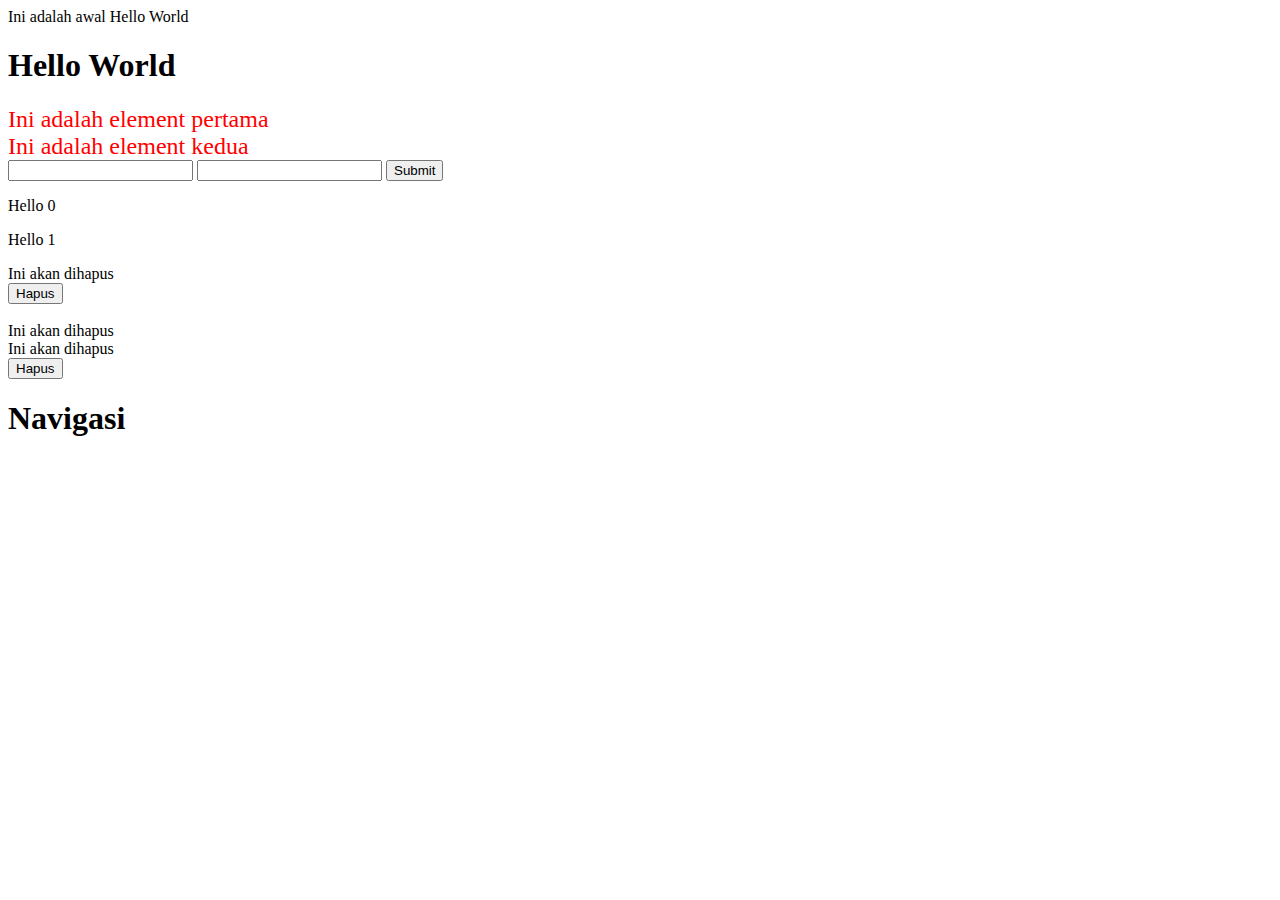
<file: 3/index.html>
<!DOCTYPE html>
<html lang="en">
<head>
    <meta charset="UTF-8">
    <meta http-equiv="X-UA-Compatible" content="IE=edge">
    <meta name="viewport" content="width=device-width, initial-scale=1.0">
    <title>DOM - Document Object Model</title>
</head>
<body>
    <div id="nav"></div>
    
    <div id="main">Ini adalah awal</div>
    <div id="feature">Ini adalah awal</div>

    <div class="game">
        Ini adalah element pertama
    </div>

    <div class="game">
        Ini adalah element kedua
    </div>

    <input name="info"></input>
    <input name="info"></input>
    <button onclick="submitForm()">Submit</button>

    <p>Ini adalah paragraf</p>
    <p>Ini adalah paragraf</p>

    <div id="hapus-saya">Ini akan dihapus</div>
    <button onclick="removeMe('#hapus-saya')">Hapus</button>

    <br />
    <br />

    <div class="hapus">Ini akan dihapus</div>
    <div class="hapus">Ini akan dihapus</div>
    <button onclick="removeMe('.hapus')">Hapus</button>

    <script src="./function.js"></script>
</body>
</html>
</file>
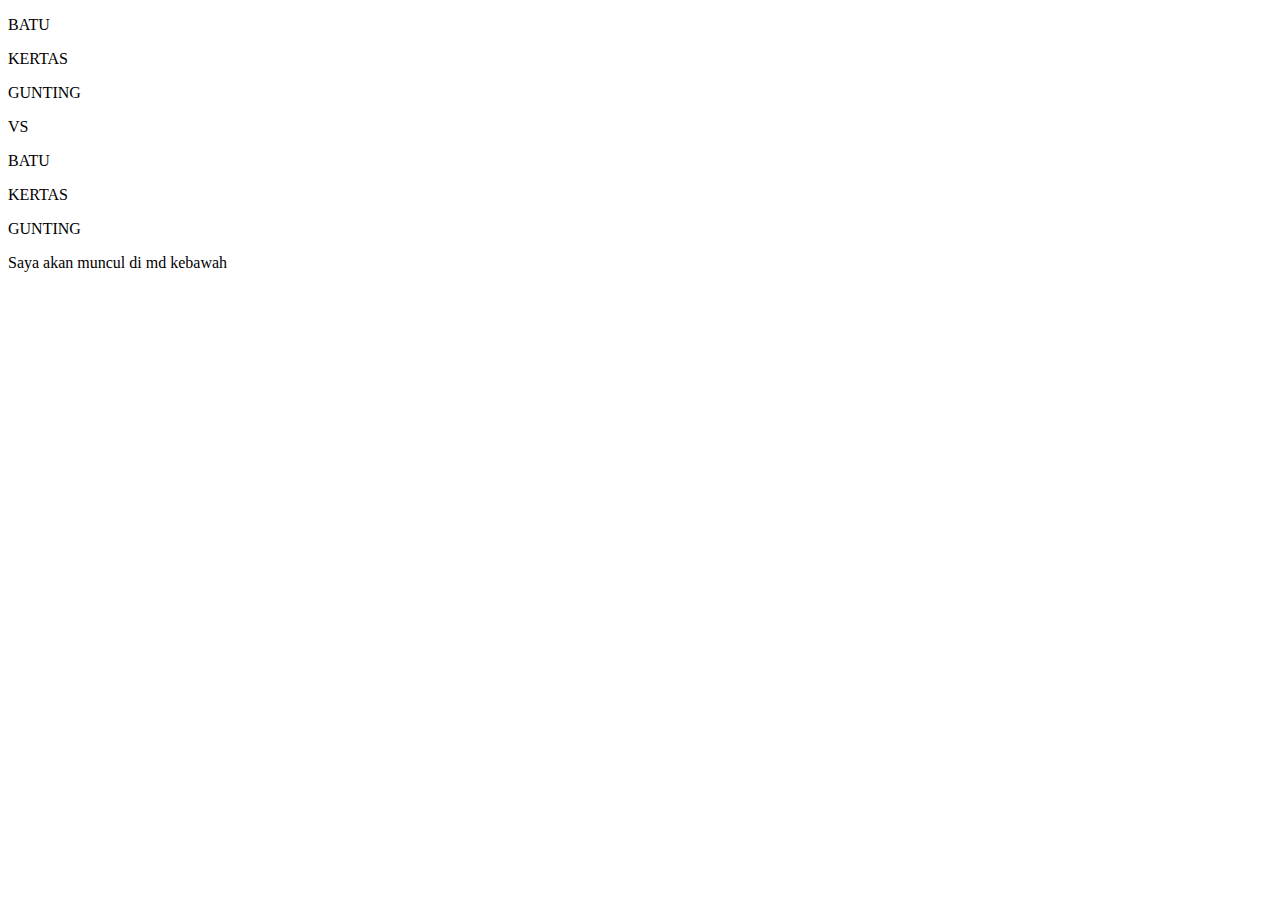
<file: challenge/index.html>
<!DOCTYPE html>
<html lang="en">
<head>
    <meta charset="UTF-8">
    <meta http-equiv="X-UA-Compatible" content="IE=edge">
    <meta name="viewport" content="width=device-width, initial-scale=1.0">
    <title>Challenge</title>
    <link href="https://cdn.jsdelivr.net/npm/bootstrap@5.1.1/dist/css/bootstrap.min.css" rel="stylesheet" integrity="sha384-F3w7mX95PdgyTmZZMECAngseQB83DfGTowi0iMjiWaeVhAn4FJkqJByhZMI3AhiU" crossorigin="anonymous">
    <link rel="stylesheet" href="style.css">
</head>
<body>
    <div class="row">
        <div class="col-5">
            <div class="row">
                <P id="player-batu" onclick="selectMe('#player-batu')">BATU</P>
            </div>

            <div class="row">
                <p id="player-kertas" onclick="selectMe('#player-kertas')">KERTAS</p>
            </div>

            <div class="row">
                <p id="player-gunting" onclick="selectMe('#player-gunting')">GUNTING</p>
            </div>
        </div>

        <div class="col-2">
            <p>VS</p>
        </div>

        <div class="col-5">
            <div class="row">
                <P id="com-batu" onclick="selectMe('#com-batu')">BATU</P>
            </div>

            <div class="row">
                <p id="com-kertas" onclick="selectMe('#com-kertas')">KERTAS</p>
            </div>

            <div class="row">
                <p id="com-gunting" onclick="selectMe('#com-gunting')">GUNTING</p>
            </div>
        </div>
    </div>


    <div>
        <p class="d-sm-none d-block">Saya akan muncul di md kebawah</p>
    </div>

    <script src="https://cdn.jsdelivr.net/npm/bootstrap@5.1.1/dist/js/bootstrap.bundle.min.js" integrity="sha384-/bQdsTh/da6pkI1MST/rWKFNjaCP5gBSY4sEBT38Q/9RBh9AH40zEOg7Hlq2THRZ" crossorigin="anonymous"></script>
    <script src="function.js"></script>
</body>
</html>
</file>
<file: challenge/style.css>
.bg-selected {
    background-color: rgb(247, 208, 176);
    padding: 10px;
}
</file>
